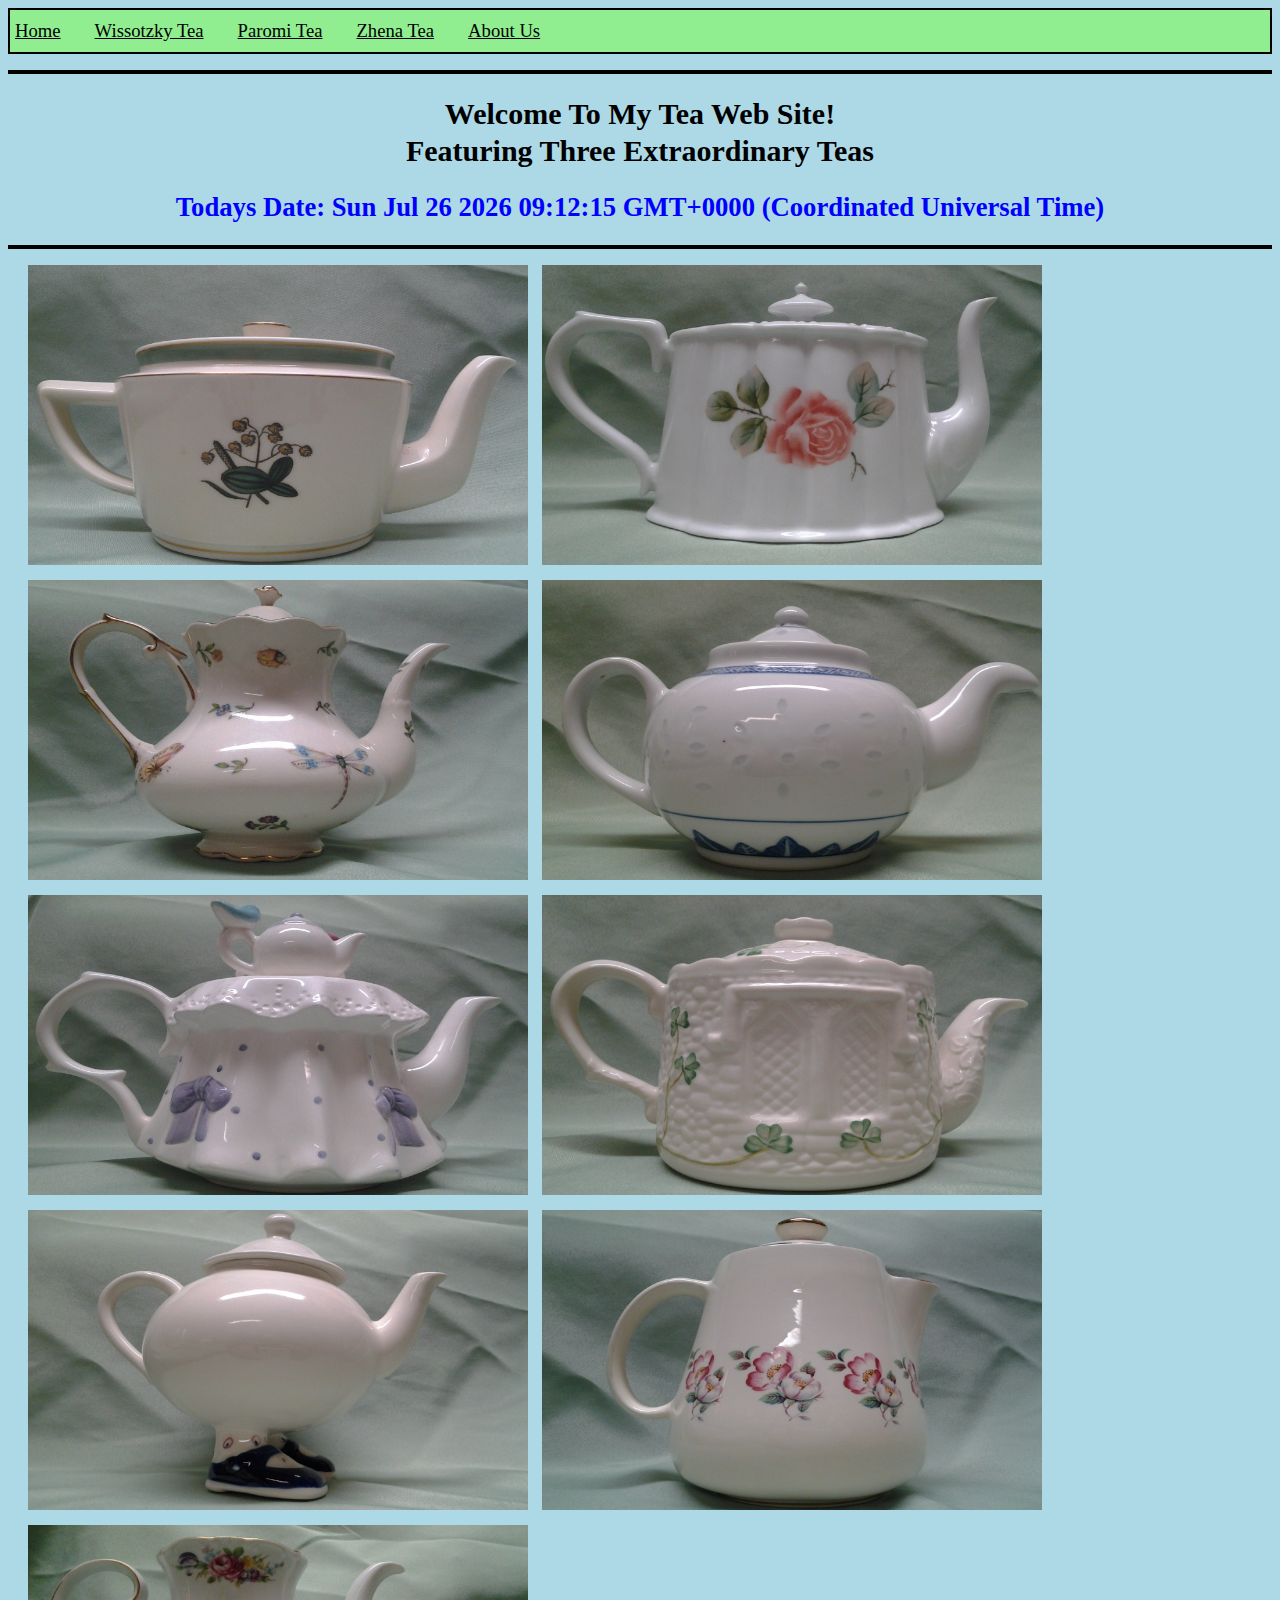
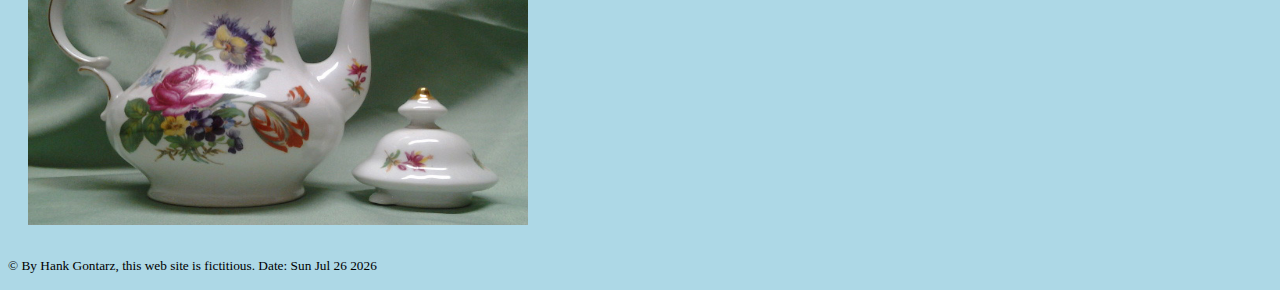
<file: public_html/index.html>
<!DOCTYPE html>
<html lang="es">
    <head>
        <title>Tea trader</title>
        <meta charset="UTF-8">
        <meta name="viewport" content="width=device-width, initial-scale=1.0">
        <link href="Base.css" type="text/css" rel="stylesheet" />
        <div class="top">
            <a href="index.html">Home</a>
            <span class="navigationSpace"/>
            <a href="page2.html">Wissotzky Tea</a>
            <span class="navigationSpace"/>
            <a href="page3.html">Paromi Tea</a>
            <span class="navigationSpace"/>
            <a href="page4.html">Zhena Tea</a>
            <span class="navigationSpace"/>
            <a href="p1about.html">About Us</a>
        </div>
    </head>
    <body id="body1">
        <hr>
        <center>
            <h1 id="h1">
                <strong>Welcome To My Tea Web Site!</strong>
                <br><strong>Featuring Three Extraordinary Teas</strong>
            </h1>
            <h2 id="h2" text="Date()"></h2>
            <hr>
        </center>
        <form>
            <div class="teapots">
                <a href="page2.html"><img class="teapots" src="TeaPot1a.jpg" alt="Teapots" title="Wissotzky Tea"></a>
                <a href="page3.html"><img class="teapots" src="TeaPot2a.jpg" alt="Teapots" title="Paromi Tea"></a>
                <a href="page4.html"><img class="teapots" src="TeaPot3a.jpg" alt="Teapots" title="Zhena Tea"></a>
                <a href="page2.html"><img class="teapots" src="TeaPot4a.jpg" alt="Teapots" title="Wissotzky Tea"></a>
                <a href="page3.html"><img class="teapots" src="TeaPot5a.jpg" alt="Teapots" title="Paromi Tea"></a>
                <a href="page4.html"><img class="teapots" src="TeaPot6a.jpg" alt="Teapots" title="Zhena Tea"></a>
                <a href="page2.html"><img class="teapots" src="TeaPot7a.jpg" alt="Teapots" title="Wissotzky Tea"></a>
                <a href="page3.html"><img class="teapots" src="TeaPot8a.jpg" alt="Teapots" title="Paromi Tea"></a>
                <a href="page4.html"><img class="teapots" src="TeaPot9a.jpg" alt="Teapots" title="Zhena Tea"></a>
            </div>
        </form>
        <script>
            var myVar1 = setInterval(myTimer, 100);
            document.getElementById("h2").innerHTML = Date();
            
            function myTimer() {
                var d = new Date();
                document.getElementById("h2").innerHTML = "Todays Date: " + Date();
                document.getElementById("sf1").innerHTML = d.toDateString();
            }
            function showDate() {
              document.getElementById("h2").innerHTML = document.getElementById("date1").value;
            }
        </script>
    </body>
    <footer>
        <p>
            <small>© By Hank Gontarz, this web site is fictitious. Date: </small>
            <small id = "sf1"></small>
        </p>
    </footer>
</html>
</file>
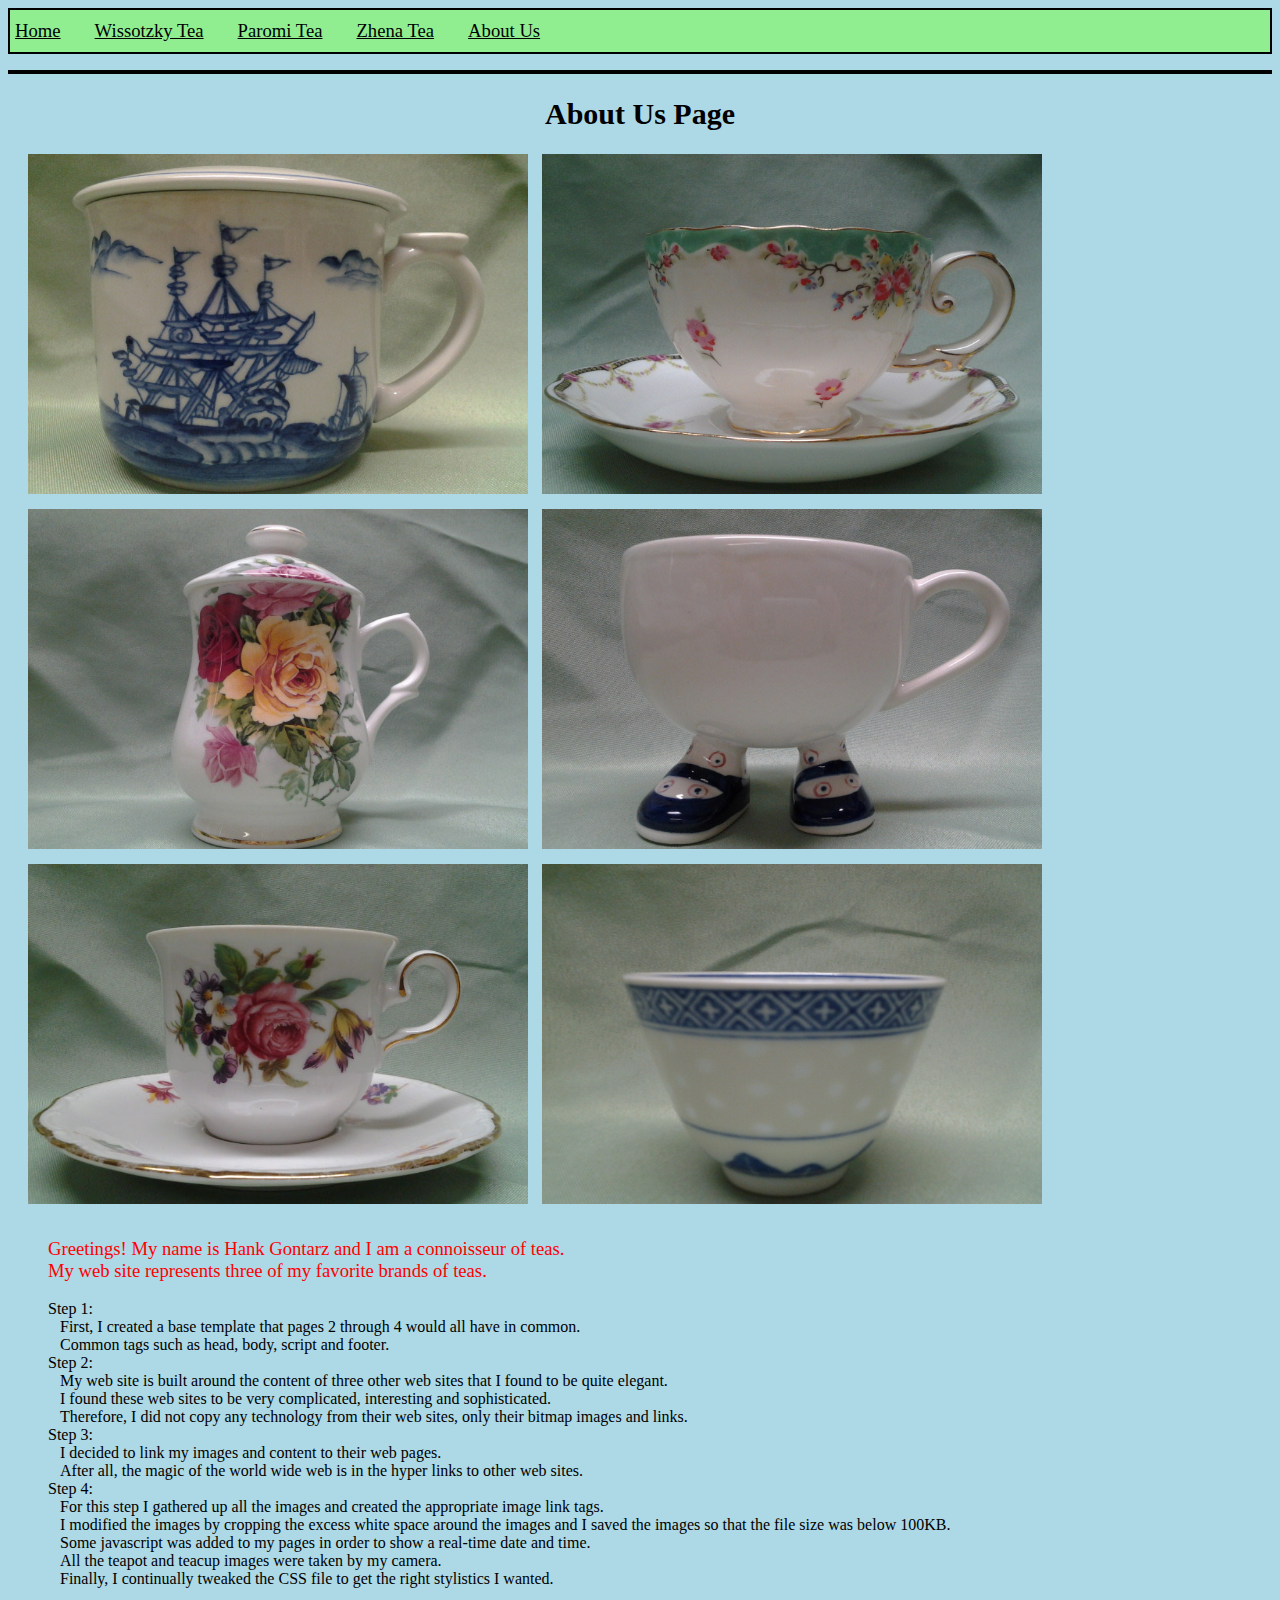
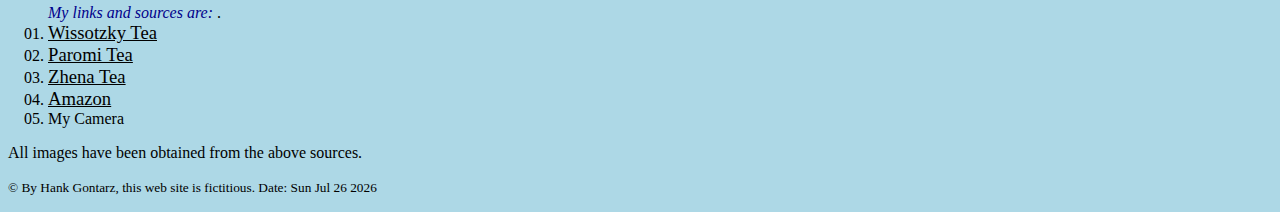
<file: public_html/p1about.html>
<!DOCTYPE html>
<html lang="es">
    <head>
        <meta charset="UTF-8">
        <title>About Us</title>
	<link href="Base.css" type="text/css" rel="stylesheet" />
        <div class="top">
            <a href="index.html">Home</a>
            <span class="navigationSpace"/>
            <a href="page2.html">Wissotzky Tea</a>
            <span class="navigationSpace"/>
            <a href="page3.html">Paromi Tea</a>
            <span class="navigationSpace"/>
            <a href="page4.html">Zhena Tea</a>
            <span class="navigationSpace"/>
            <a href="p1about.html">About Us</a>
        </div>
    </head>
    <body id="body1">
        <center>
            <hr>
            <h1 id="h1">
                <strong>About Us Page</strong>
            </h1>
        </center>
        <form>
            <div class="teacups">
                <a href="index.html"><img class="teacups" src="TeaCup1.jpg" alt="Teacups" title="Tea Cup1"></a>
                <a href="index.html"><img class="teacups" src="TeaCup2.jpg" alt="Teacups" title="Tea Cup2"></a>
                <a href="index.html"><img class="teacups" src="TeaCup3.jpg" alt="Teacups" title="Tea Cup3"></a>
                <a href="index.html"><img class="teacups" src="TeaCup4.jpg" alt="Teacups" title="Tea Cup4"></a>
                <a href="index.html"><img class="teacups" src="TeaCup5.jpg" alt="Teacups" title="Tea Cup5"></a>
                <a href="index.html"><img class="teacups" src="TeaCup6.jpg" alt="Teacups" title="Tea Cup6"></a>
            </div>
        </form>
	<p class="name">
	    Greetings!  My name is Hank Gontarz and I am a connoisseur of teas.<br>
            My web site represents three of my favorite brands of teas.
	</p>
        <ul class="steps">
            <li>
                Step 1:<br>
                &nbsp;&nbsp;&nbsp;First, I created a base template that pages 2 through 4 would all have in common.<br>
                &nbsp;&nbsp;&nbsp;Common tags such as head, body, script and footer.<br>
            </li>
            <li>
                Step 2:<br>
                &nbsp;&nbsp;&nbsp;My web site is built around the content of three other web sites that I found to be quite elegant.<br>
                &nbsp;&nbsp;&nbsp;I found these web sites to be very complicated, interesting and sophisticated.<br>
                &nbsp;&nbsp;&nbsp;Therefore, I did not copy any technology from their web sites, only their bitmap images and links.<br>
            </li>
            <li>
                Step 3:<br>
                &nbsp;&nbsp;&nbsp;I decided to link my images and content to their web pages.<br>
                &nbsp;&nbsp;&nbsp;After all, the magic of the world wide web is in the hyper links to other web sites.<br>
            </li>
            <li>
                Step 4:<br>
                &nbsp;&nbsp;&nbsp;For this step I gathered up all the images and created the appropriate image link tags.<br>
                &nbsp;&nbsp;&nbsp;I modified the images by cropping the excess white space around the images and I saved the images so that the file size was below 100KB.<br>
                &nbsp;&nbsp;&nbsp;Some javascript was added to my pages in order to show a real-time date and time.<br>
                &nbsp;&nbsp;&nbsp;All the teapot and teacup images were taken by my camera.<br>
                &nbsp;&nbsp;&nbsp;Finally, I continually tweaked the CSS file to get the right stylistics I wanted.<br>
            </li>
        </ul>
        <ul class="sources">            
	    <em>My links and sources are: </em>.
            <li><a href="http://www.wtea.com/">Wissotzky Tea</a></li>
            <li><a href="http://www.paromi.com/">Paromi Tea</a></li>
            <li><a href="https://www.zhenas.com/">Zhena Tea</a></li>
            <li><a href="https://www.amazon.com/">Amazon</a></li>
            <li>My Camera</li>
        </ul>
        <p>All images have been obtained from the above sources.</p>
        <script>
            var myVar1 = setInterval(myTimer, 100);
            
            function myTimer() {
                var d = new Date();
                document.getElementById("sf1").innerHTML = d.toDateString();
            }
        </script>
    </body>
    <footer>
        <p>
            <small>© By Hank Gontarz, this web site is fictitious. Date: </small>
            <small id = "sf1"></small>
        </p>
    </footer>
</html>
</file>
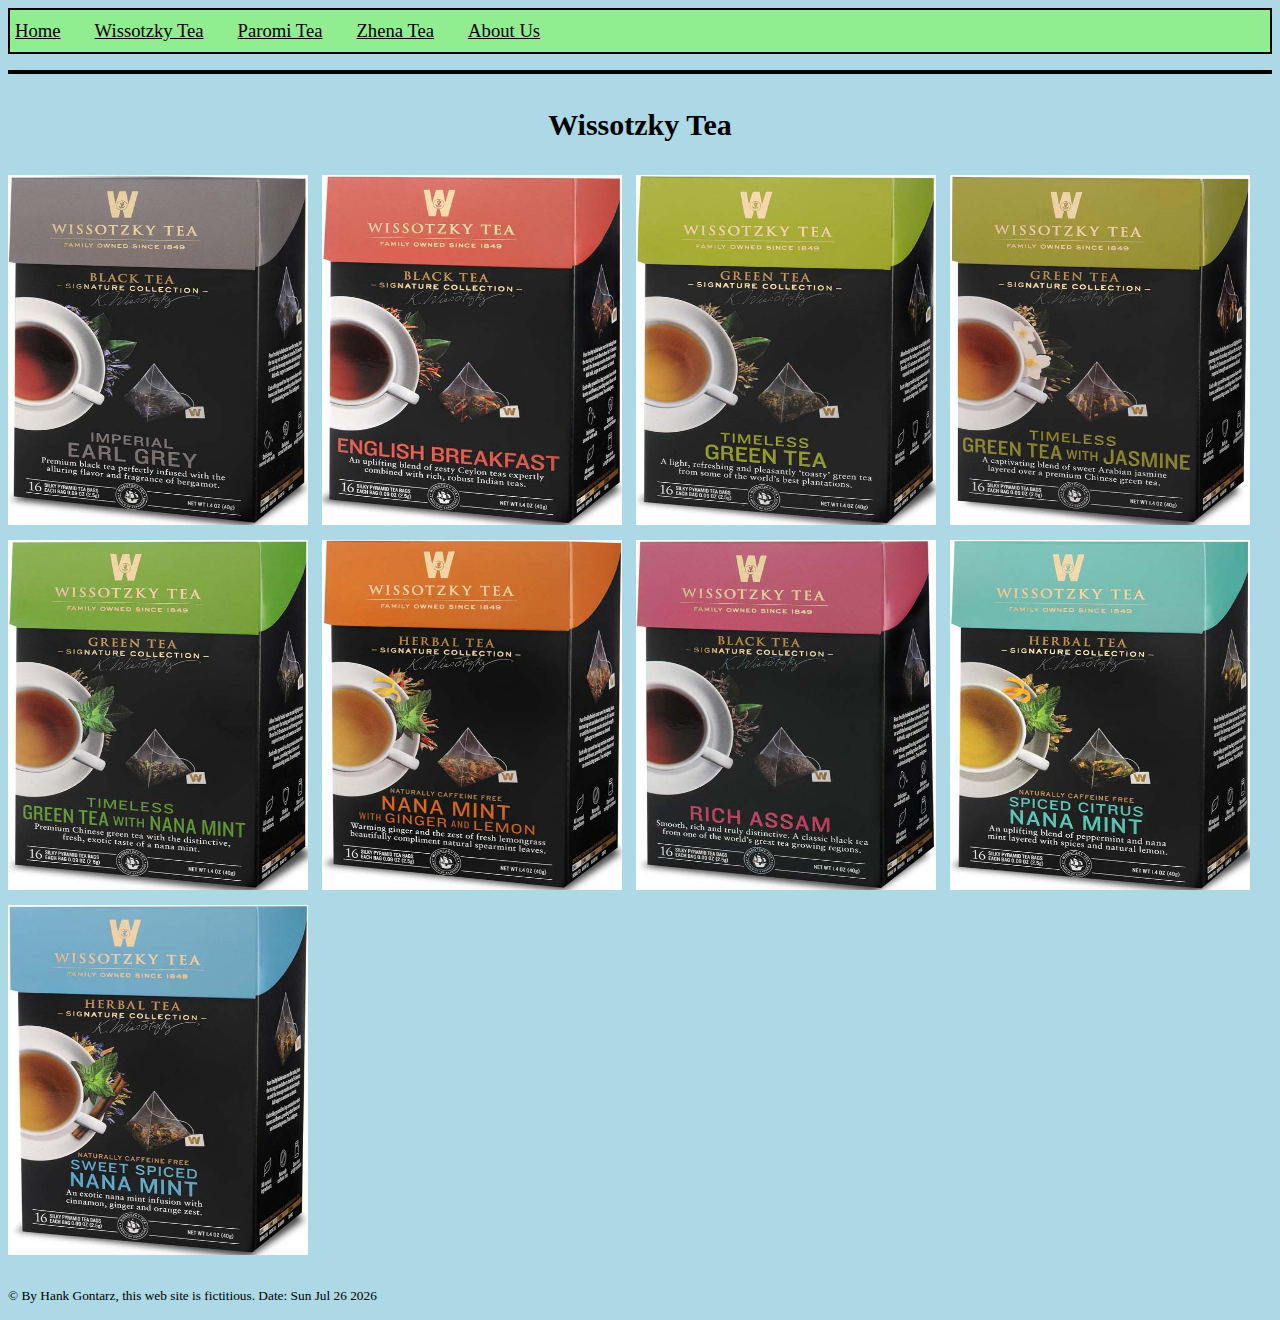
<file: public_html/page2.html>
<!DOCTYPE html>
<html lang="es">
    <head>
        <meta charset="UTF-8">
        <title>Wissotzky Tea</title>
	<link href="Base.css" type="text/css" rel="stylesheet" />
        <div class="top">
            <a href="index.html">Home</a>
            <span class="navigationSpace"/>
            <a href="page2.html">Wissotzky Tea</a>
            <span class="navigationSpace"/>
            <a href="page3.html">Paromi Tea</a>
            <span class="navigationSpace"/>
            <a href="page4.html">Zhena Tea</a>
            <span class="navigationSpace"/>
            <a href="p1about.html">About Us</a>
        </div>
    </head>
    <body id="body1">
        <center>
            <hr>
            <h1 id="h1">
                <p><strong>Wissotzky Tea</strong></p>
            </h1>
        </center>
        <div id="images">
            <a href="http://www.wtea.com/teas/imperial-earl-grey/"><img class="wissotzky" src="wEarlGrey.jpg" alt="Tea" title="Earl Grey"></a>
            <a href="http://www.wtea.com/teas/english-breakfast/"><img class="wissotzky" src="wEnglishBreakfast.jpg" alt="Tea" title="English Breakfast"></a>
            <a href="http://www.wtea.com/teas/timeless-green-tea/"><img class="wissotzky" src="wGreenTea.jpg" alt="Tea" title="Green Tea"></a>
            <a href="http://www.wtea.com/teas/timeless-green-tea-with-jasmine/"><img class="wissotzky" src="wGreenTeaJasmine.jpg" alt="Tea" title="Green Tea with Jasmine"></a>
            <a href="http://www.wtea.com/teas/timeless-green-tea-with-nana-mint/"><img class="wissotzky" src="wGreenTeaNanaMint.jpg" alt="Tea" title="Green Tea with Nana Mint"></a>
            <a href="http://www.wtea.com/teas/nana-mint-with-ginger-and-lemon/"><img class="wissotzky" src="wNanaMintGingerLemon.jpg" alt="Tea" title="Nana Mint with Ginger and Lemon"></a>
            <a href="http://www.wtea.com/teas/rich-assam/"><img class="wissotzky" src="wRichAssam.jpg" alt="Tea" title="Rich Assam"></a>
            <a href="http://www.wtea.com/teas/spiced-citrus-nana-mint/"><img class="wissotzky" src="wSpicedCitrusNanaMint.jpg" alt="Tea" title="Spiced Citrus Nana Mint"></a>
            <a href="http://www.wtea.com/teas/sweet-spiced-nana-mint/"><img class="wissotzky" src="wSweetSpicedNanaMint.jpg" alt="Tea" title="Sweet Spiced Nana Mint"></a>
        </div>
        <script>
            var myVar1 = setInterval(myTimer, 100);
            
            function myTimer() {
                var d = new Date();
                document.getElementById("sf1").innerHTML = d.toDateString();
            }
        </script>
    </body>
    <footer>
        <p>
            <small>© By Hank Gontarz, this web site is fictitious. Date: </small>
            <small id = "sf1"></small>
        </p>
    </footer>
</html>
</file>
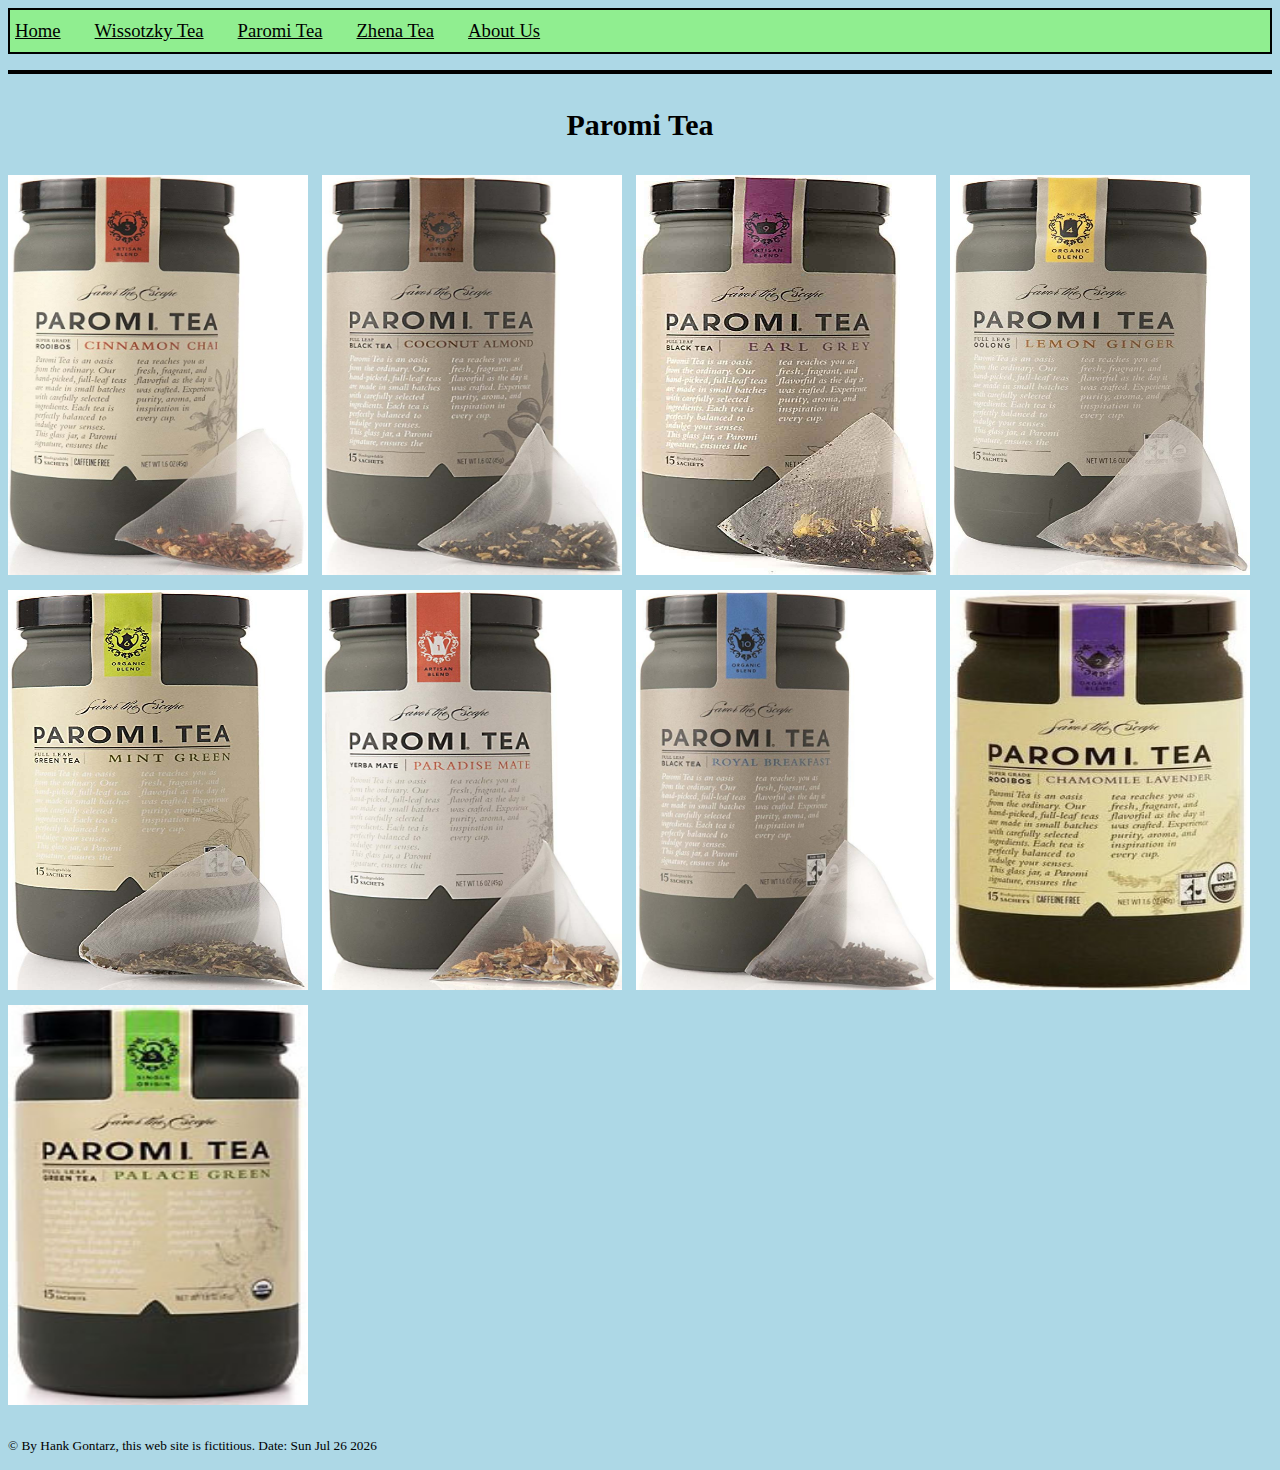
<file: public_html/page3.html>
<!DOCTYPE html>
<html lang="es">
    <head>
        <meta charset="UTF-8">
        <title>Paromi Tea</title>
	<link href="Base.css" type="text/css" rel="stylesheet" />
        <div class="top">
            <a href="index.html">Home</a>
            <span class="navigationSpace"/>
            <a href="page2.html">Wissotzky Tea</a>
            <span class="navigationSpace"/>
            <a href="page3.html">Paromi Tea</a>
            <span class="navigationSpace"/>
            <a href="page4.html">Zhena Tea</a>
            <span class="navigationSpace"/>
            <a href="p1about.html">About Us</a>
        </div>
    </head>
    <body id="body1">
        <center>
            <hr>
            <h1 id="h1">
                <p><strong>Paromi Tea</strong></p>
            </h1>
        </center>
        <div id="images">
            <a href="http://paromitea.com/all-teas/cinnamon-chai-15-full-leaf-tea-bags.html"><img class="paromi" src="pCinnamonChai.jpg" alt="Tea" title="Cinnamon Chai"></a>
            <a href="http://paromitea.com/all-teas/coconut-almond-15-full-leaf-tea-bags.html"><img class="paromi" src="pCoconutAlmond.jpg" alt="Tea" title="Coconut Almond"></a>
            <a href="http://paromitea.com/all-teas/earl-grey-15-full-leaf-tea-bags.html"><img class="paromi" src="pEarlGrey.jpg" alt="Tea" title="Earl Grey"></a>
            <a href="http://paromitea.com/all-teas/lemon-ginger-15-full-leaf-tea-bags.html"><img class="paromi" src="pLemonGinger.jpg" alt="Tea" title="Lemon Ginger"></a>
            <a href="http://www.paromi.com/"><img class="paromi" src="pMintGreen.jpg" alt="Tea" title="Mint Green"></a>
            <a href="http://paromitea.com/all-teas/paradise-mate-15-full-leaf-tea-bags.html"><img class="paromi" src="pParadiseMate.jpg" alt="Tea" title="Paradise Mate"></a>
            <a href="http://paromitea.com/all-teas/royal-breakfast-15-full-leaf-tea-bags.html"><img class="paromi" src="pRoyalBreakfast.jpg" alt="Tea" title="Royal Breakfast"></a>
            <a href="http://paromitea.com/all-teas/chamomile-lavender-15-full-leaf-tea-bags.html"><img class="paromi" src="pChamomileLavender.jpg" alt="Tea" title="Chamomile Lavender"></a>
            <a href="http://paromitea.com/all-teas/palace-green-15-full-leaf-tea-bags.html"><img class="paromi" src="pPalaceGreen.jpg" alt="Tea" title="Palace Green"></a>
        </div>
        <script>
            var myVar1 = setInterval(myTimer, 100);
            
            function myTimer() {
                var d = new Date();
                document.getElementById("sf1").innerHTML = d.toDateString();
            }
        </script>
    </body>
    <footer>
        <p>
            <small>© By Hank Gontarz, this web site is fictitious. Date: </small>
            <small id = "sf1"></small>
        </p>
    </footer>
</html>
</file>
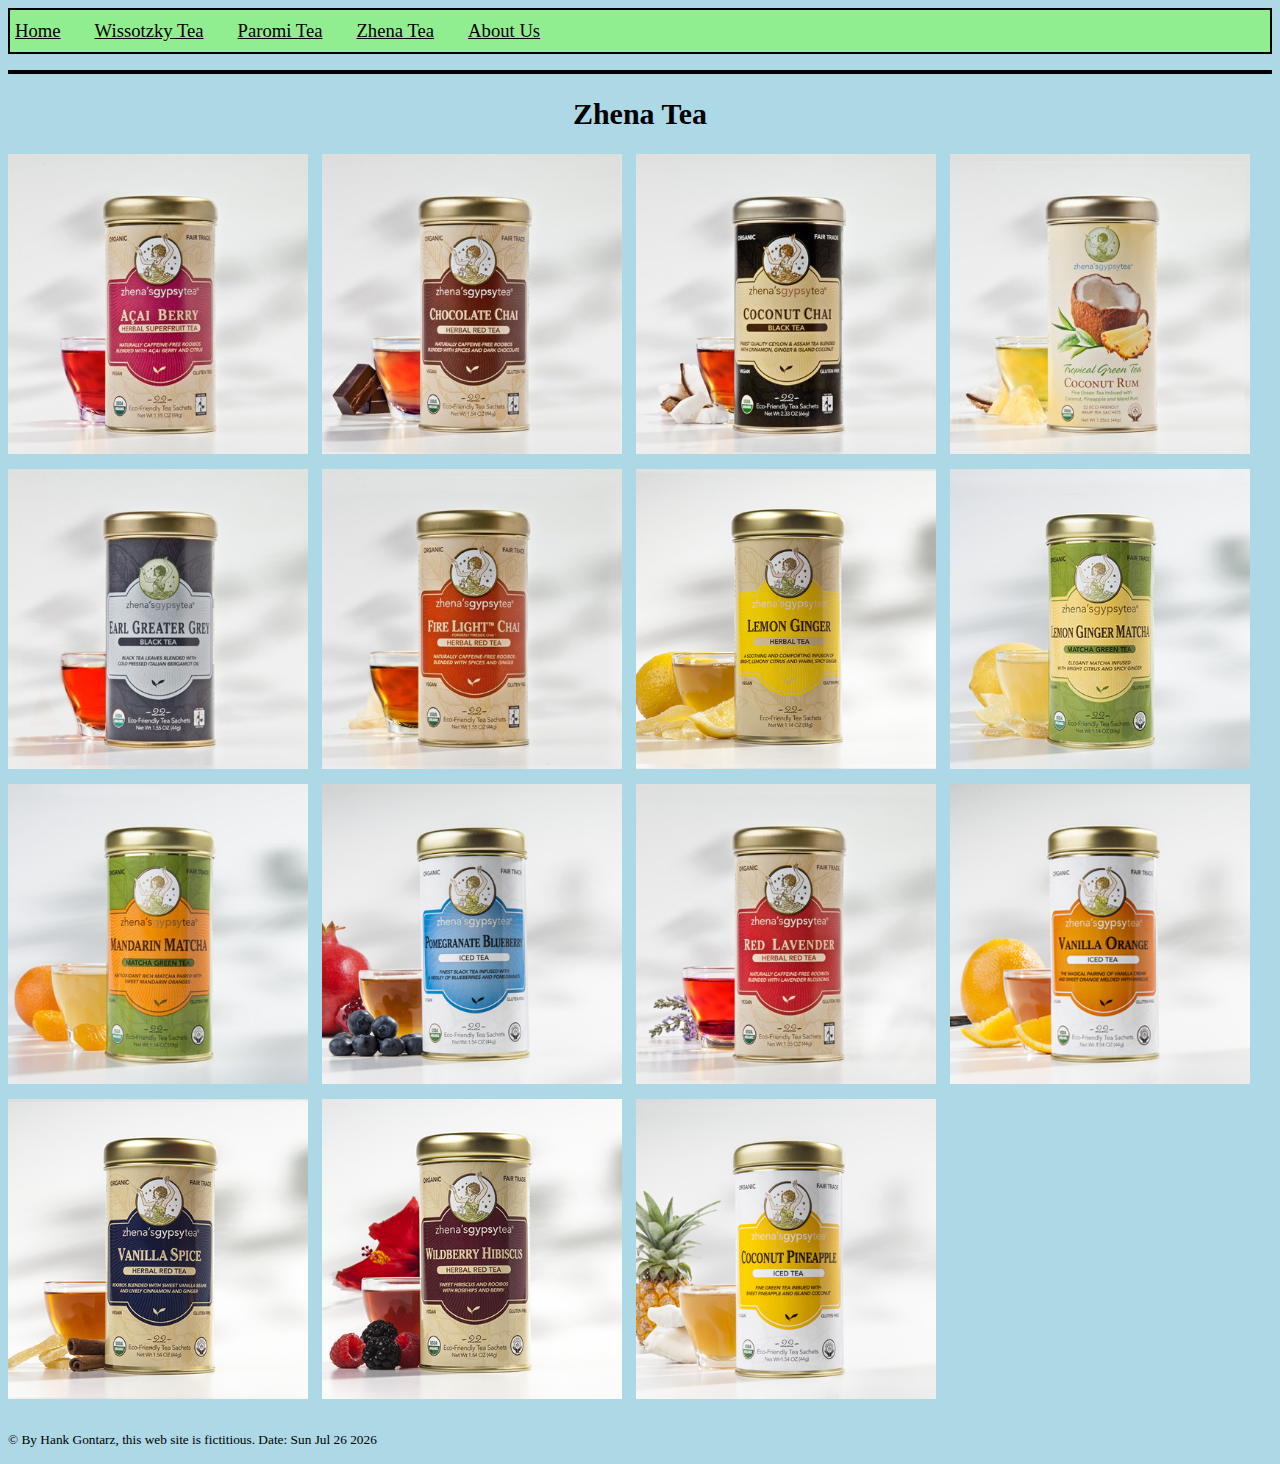
<file: public_html/page4.html>
<!DOCTYPE html>
<html lang="es">
    <head>
        <meta charset="UTF-8">
        <title>Zhena Tea</title>
	<link href="Base.css" type="text/css" rel="stylesheet" />
        <div class="top">
            <a href="index.html">Home</a>
            <span class="navigationSpace"/>
            <a href="page2.html">Wissotzky Tea</a>
            <span class="navigationSpace"/>
            <a href="page3.html">Paromi Tea</a>
            <span class="navigationSpace"/>
            <a href="page4.html">Zhena Tea</a>
            <span class="navigationSpace"/>
            <a href="p1about.html">About Us</a>
        </div>
    </head>
    <body id="body1">
        <center>
            <hr>
            <h1 id="h1">
                <strong>Zhena Tea</strong>
            </h1>
        </center>
        <div id="images">
            <a href="https://www.zhenas.com/acai-berry-rooibos-tea-bags.html"><img class="zhena" src="zAcaiBerry.jpg" alt="Tea" title="Aca iBerry"></a>
            <a href="https://www.zhenas.com/chocolate-rooibos-chai-tea-bags.html"><img class="zhena" src="zChocolateChai.jpg" alt="Tea" title="Chocolate Chai"></a>
            <a href="https://www.zhenas.com/coconut-black-chai-tea-bags.html"><img class="zhena" src="zCoconutChai.jpg" alt="Tea" title="Coconut Chai"></a>
            <a href="https://www.zhenas.com/coconut-rum-green-tea-bags.html"><img class="zhena" src="zCoconutRum.jpg" alt="Tea" title="Coconut Rum"></a>
            <a href="https://www.zhenas.com/earl-greater-grey-black-tea-bags.html"><img class="zhena" src="zEarlGreaterGrey.jpg" alt="Tea" title="Earl Greater Grey"></a>
            <a href="https://www.zhenas.com/fire-light-rooibos-chai-tea-bags.html"><img class="zhena" src="zFireLightChai.jpg" alt="Tea" title="Fire Light Chai"></a>
            <a href="https://www.zhenas.com/lemon-ginger-herbal-tea-bags.html"><img class="zhena" src="zLemonGinger.png" alt="Tea" title="Lemon Ginger"></a>
            <a href="https://www.zhenas.com/lemon-ginger-matcha-green-tea-bags.html"><img class="zhena" src="zMatchaLemonGinger.jpg" alt="Tea" title="Matcha Lemon Ginger"></a>
            <a href="https://www.zhenas.com/lmandarin-orange-matcha-green-tea-bags.html"><img class="zhena" src="zMatchaMandarin.jpg" alt="Tea" title="Matcha Mandarin"></a>
            <a href="https://www.zhenas.com/pomegranate-blueberry-black-iced-tea-bags-tin.html"><img class="zhena" src="zPonegranateBlueberry.png" alt="Tea" title="Ponegranate Blueberry"></a>
            <a href="https://www.zhenas.com/red-lavender-rooibos-tea-bags.html"><img class="zhena" src="zRedLavender.jpg" alt="Tea" title="Red Lavender"></a>
            <a href="https://www.zhenas.com/vanilla-orange-hibiscus-iced-tea-bags-tin-945.html"><img class="zhena" src="zVanillaOrange.png" alt="Tea" title="Vanilla Orange"></a>
            <a href="https://www.zhenas.com/vanilla-spice-herbal-tea-bags.html"><img class="zhena" src="zVanillaSpice.png" alt="Tea" title="Vanilla Spice"></a>
            <a href="https://www.zhenas.com/wildberry-hibiscus-herbal-red-tea.html"><img class="zhena" src="zWildberryHibiscus.png" alt="Tea" title="Wildberry Hibiscus"></a>
            <a href="https://www.zhenas.com/coconut-pineapple-green-iced-tea-bags.html"><img class="zhena" src="zCoconutPineapple.png" alt="Tea" title="Coconut Pineapple"></a>
        </div>
        <script>
            var myVar1 = setInterval(myTimer, 100);
            
            function myTimer() {
                var d = new Date();
                document.getElementById("sf1").innerHTML = d.toDateString();
            }
        </script>
    </body>
    <footer>
        <p>
            <small>© By Hank Gontarz, this web site is fictitious. Date: </small>
            <small id = "sf1"></small>
        </p>
    </footer>
</html>
</file>
<file: public_html/Base.css>
h1     { color: black; }
h2     { color: blue; font-size: 20pt; }
h3     { color: blue; }
p      { color: black; }
small  { color: black; }
body   { background-color: lightblue; }
em     { color: darkblue; }
strong { color: black; font-size: 30px; }
footer { color: black; }
a:link {color: black; font-size: 14pt; }
a:visited {color: black; font-size: 14pt; }
a:hover {color: red; font-size: 14pt; }
a:focus {color: green; font-size: 14pt; }
a:active {color: blue; font-size: 14pt; }
span.navigationSpace {
    padding-left: 30px;
}
hr {
    background-color: black;
    border-color: black;
    display: block;
    height: 3px;
    border: 0;
    border-top: 1px solid black;
    margin: 1em 0;
    padding: 0; 
}
#name { color: black; font-size: 14pt; }
p.name {
    color: red;
    font-size: 14pt;
    margin-left: 40px;
}
ul.sources {
    list-style-type: decimal-leading-zero;
}
ul.steps {
    list-style-type: none;
}
div.top {
    background-color: lightgreen;
    border: solid 2px black;
    padding-left: 5px;
    padding-top: 10px;
    padding-bottom: 10px;
}

div.teapots {
    padding-left: 20px;
    padding-right: 20px;
}
div.teacups {
    padding-left: 20px;
    padding-right: 20px;
    justify-content: center;    
    align-content: center;
}
img.wissotzky {
    width: 300px;
    height: 350px;
    padding-right: 10px;
    padding-bottom: 10px;
}
img.paromi {
    width: 300px;
    height: 400px;
    padding-right: 10px;
    padding-bottom: 10px;
}
img.zhena {
    width: 300px;
    height: 300px;
    padding-right: 10px;
    padding-bottom: 10px;
}
img.teapots {
    width: 500px;
    height: 300px;
    padding-right: 10px;
    padding-bottom: 10px;
    image-orientation: 0deg;
}
img.teacups {
    width: 500px;
    height: 340px;
    padding-right: 10px;
    padding-bottom: 10px;
    image-orientation: 0deg;
    justify-content: center;
}
</file>
